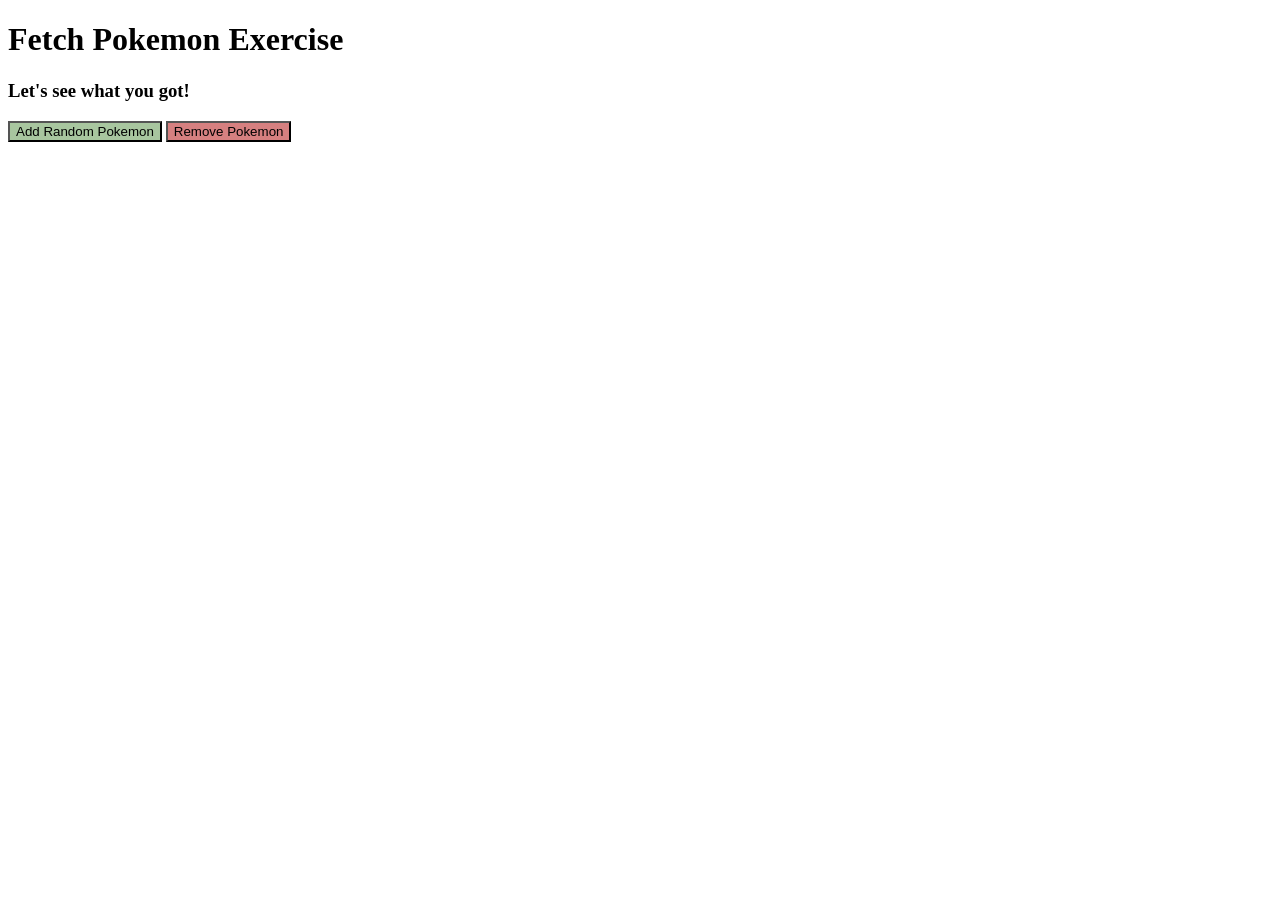
<file: 04_fetch-pokemon-api.html>
<!doctype html>
<html lang="en">
  <head>
    <meta charset="UTF-8" />
    <meta name="viewport" content="width=device-width, initial-scale=1.0" />
    <title>Pokemon</title>
    <style>
      .Pokemon-card {
        border: 1px solid lightsteelblue;
        padding: 10px;
        margin: 5px;
        display: inline-block;
        text-align: center;
        cursor: pointer;
        border-radius: 8px; /* เพิ่มความโค้งมนให้น่ารักขึ้นนิดนึง */
        transition:
          transform 0.2s,
          outline 0.2s; /* ให้ตอนกดเลือกมันเด้งสมูทๆ */
      }

      .selected {
        outline: 3px dashed lightblue; /*outline ไม่ให้ card ขยับ */
        transform: scale(1.05);
      }
    </style>
  </head>

  <body>
    <h1>Fetch Pokemon Exercise</h1>
    <h3>Let's see what you got!</h3>

    <button id="addPokemon" style="background-color: #a8c69f">
      Add Random Pokemon
    </button>
    <button id="removeBtn" style="background-color: #d68080">
      Remove Pokemon
    </button>

    <div
      id="pokemonList"
      style="display: flex; flex-wrap: wrap; gap: 10px; margin-top: 10px"
    ></div>

    <script src="04_index.js"></script>
  </body>
</html>
</file>
